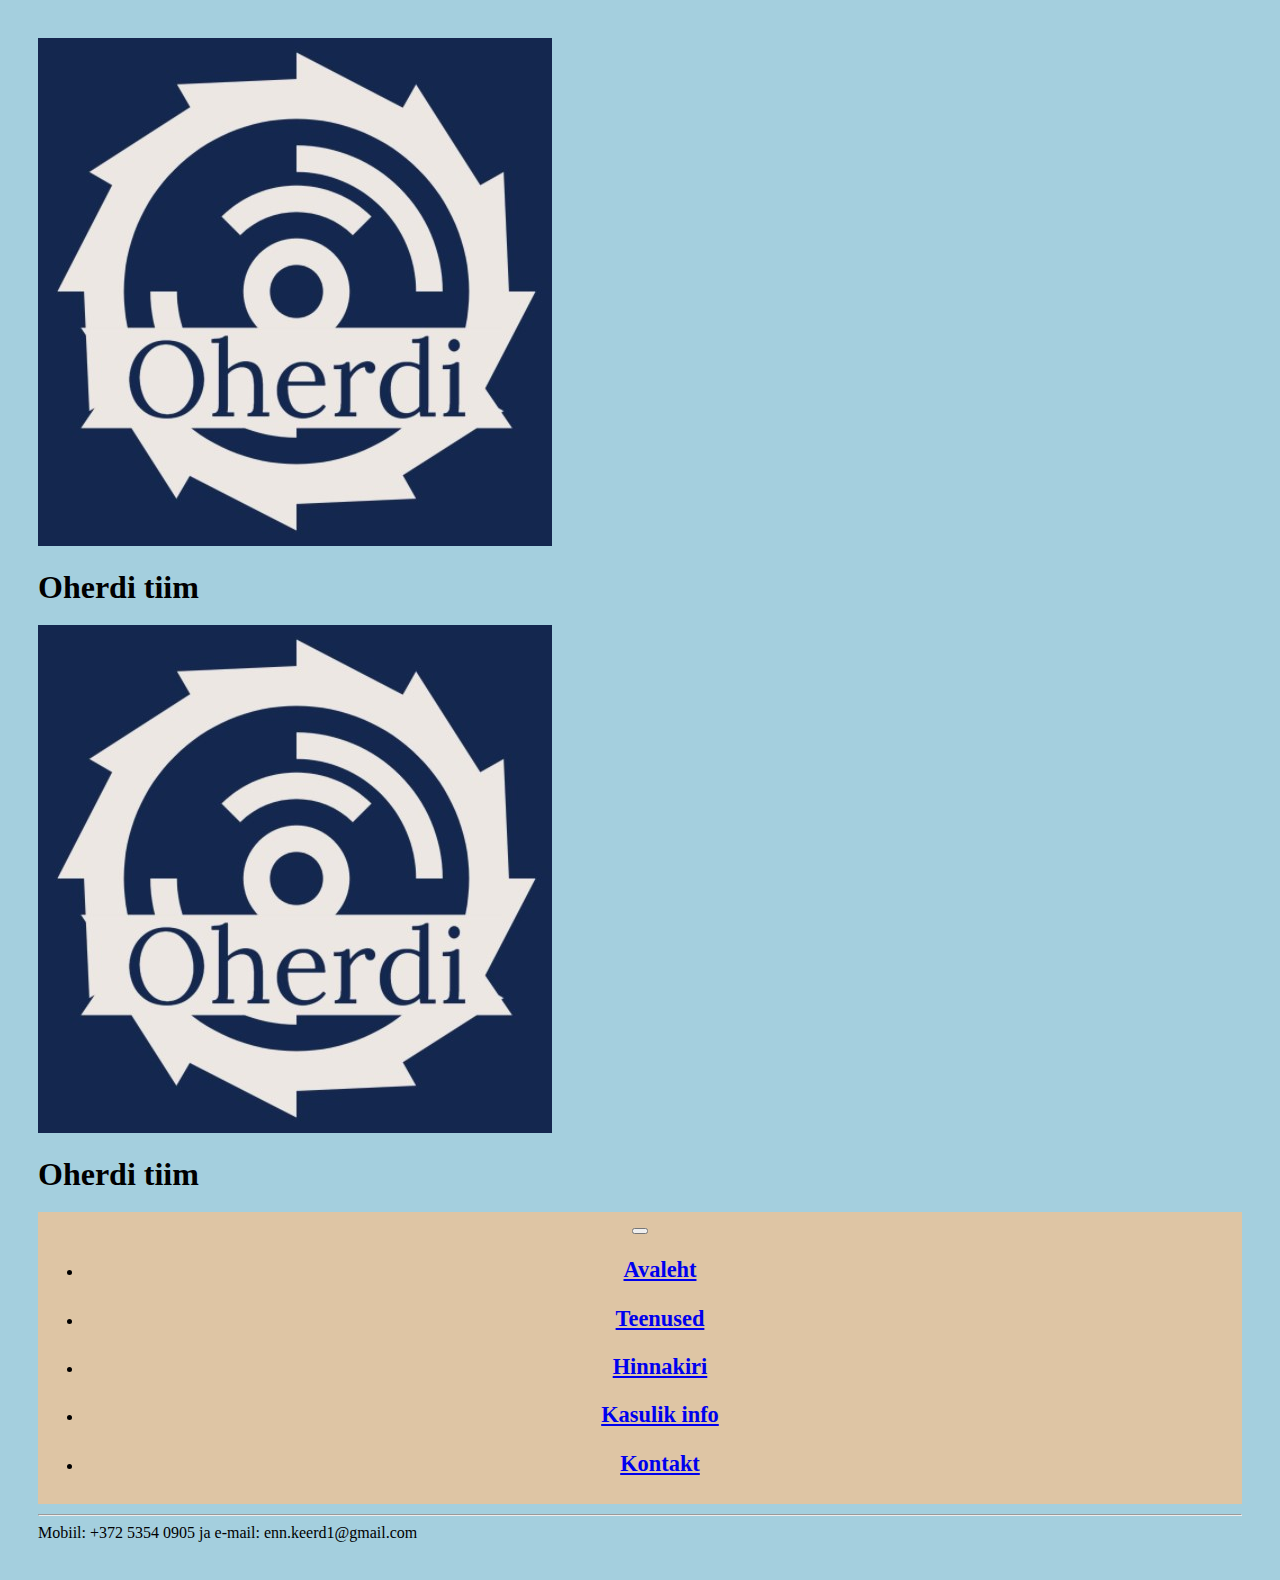
<file: index.html>
<!DOCTYPE html>
<html lang="en">

<head>
    <title>Oherdi tiim</title>
    <meta name="keywords" content="teemantpuurimine,oherdi tiim, teemantsaagimine" />
    <meta name="author" content="Triin Latti" />
    <meta charset="UTF-8" />
    <meta name="viewport" content="width=device-width, initial-scale=1, shrink-to-fit=no">
    <!-- Bootstrap 4 CSS -->
    <link rel="stylesheet" href="https://cdn.jsdelivr.net/npm/bootstrap@4.6.0/dist/css/bootstrap.min.css"
        integrity="sha384-B0vP5xmATw1+K9KRQjQERJvTumQW0nPEzvF6L/Z6nronJ3oUOFUFpCjEUQouq2+l" crossorigin="anonymous">
    <!-- Local CSS -->
    <link href="style.css" rel="stylesheet" type="text/css">
</head>

<body>
    <div class="container">
        <div class="row align-items-center mt-4">
            <div class=".d-block col-12 d-sm-none">
                <img src="logo.jpg" class="w-100" alt="Logo">
                <h1> Oherdi tiim</h1>
            </div>
            <div class="d-none col-sm-6 d-sm-block">
                <img src="logo.jpg" class="img-fluid" alt="Logo">
            </div>
            <div class="col-12 col-sm-6">
                <h1 class="d-none d-sm-block"> Oherdi tiim</h1>
                <nav class="navbar navbar-expand-lg navbar navbar-light">
                                
                    <button class="navbar-toggler" type="button" data-toggle="collapse" data-target="#minuMenyy" aria-expanded="false">
                      <span class="navbar-toggler-icon"></span>
                    </button>
                 
                  <div class="collapse navbar-collapse" id="minuMenyy">
                    <ul class="navbar-nav flex-column">
                      <li class="nav-item active">
                        <a class="nav-link" href="index.html"><h3>Avaleht</h3></a>
                      </li>
                      <li class="nav-item">
                        <a class="nav-link" href="teenused.html"><h3>Teenused</h3></a>
                      </li>
                      <li class="nav-item">
                        <a class="nav-link" href="hinnakiri.html"><h3>Hinnakiri</h3></a>
                      </li>
                      <li class="nav-item">
                        <a class="nav-link" href="kasulik_info.html"><h3>Kasulik info</h3></a>
                      </li>
                      <li class="nav-item">
                        <a class="nav-link" href="kontakt.html"><h3>Kontakt</h3></a>
                      </li>
                    </ul>
                  </div>
                </nav>            
            </div>
        </div>
    </div>
    <hr>

    <div class="container text-center">
        <footer>
            Mobiil: +372 5354 0905 ja e-mail: enn.keerd1@gmail.com
        </footer>
    </div>

    <script src="https://code.jquery.com/jquery-3.5.1.slim.min.js"
        integrity="sha384-DfXdz2htPH0lsSSs5nCTpuj/zy4C+OGpamoFVy38MVBnE+IbbVYUew+OrCXaRkfj"
        crossorigin="anonymous"></script>
    <script src="https://cdn.jsdelivr.net/npm/bootstrap@4.5.3/dist/js/bootstrap.bundle.min.js"
        integrity="sha384-ho+j7jyWK8fNQe+A12Hb8AhRq26LrZ/JpcUGGOn+Y7RsweNrtN/tE3MoK7ZeZDyx"
        crossorigin="anonymous"></script>

</body>

</html>
</file>
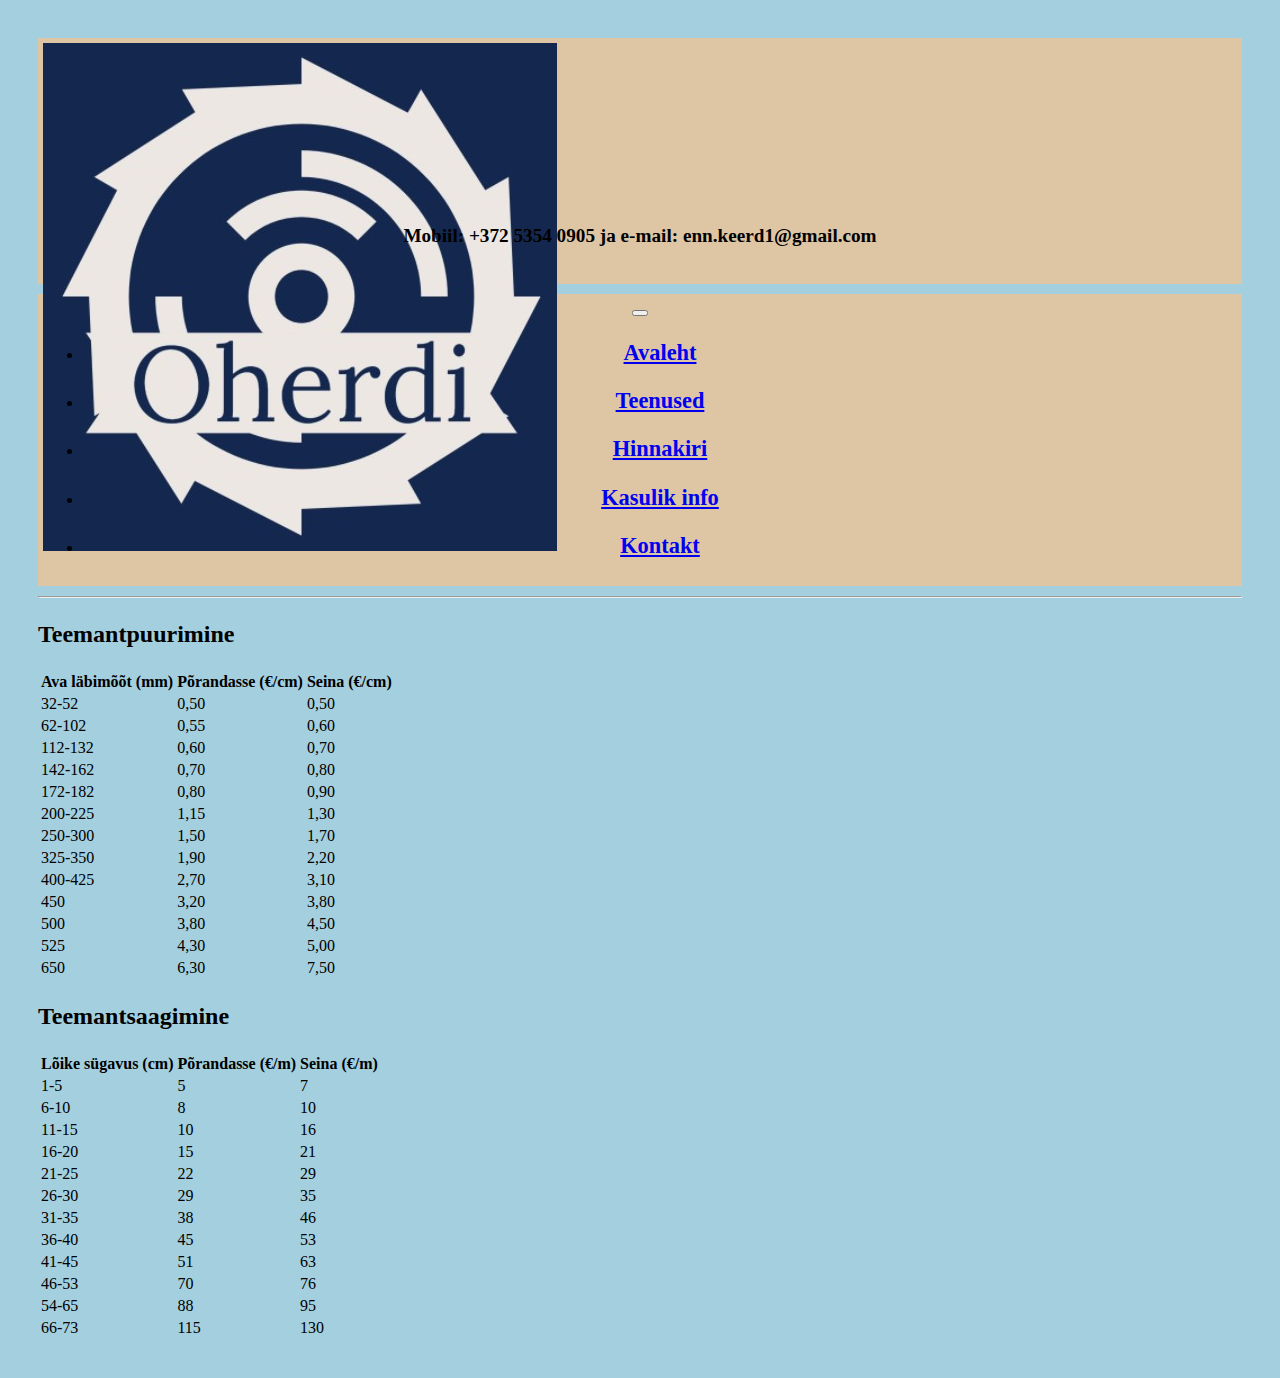
<file: hinnakiri.html>
<!DOCTYPE html>
<html lang="en">

    <head>
        <title>Oherdi tiim</title>
        <meta name="keywords" content="teemantpuurimine,oherdi tiim, teemantsaagimine" />
        <meta name="author" content="Triin Latti" />
        <meta name="viewport" content="width=device-width, initial-scale=1.0">
        <meta charset="UTF-8" />
      <!-- Bootstrap 4 CSS -->
      <link rel="stylesheet" href="https://cdn.jsdelivr.net/npm/bootstrap@4.6.0/dist/css/bootstrap.min.css" integrity="sha384-B0vP5xmATw1+K9KRQjQERJvTumQW0nPEzvF6L/Z6nronJ3oUOFUFpCjEUQouq2+l" crossorigin="anonymous">
      <!-- Local CSS -->
      <link href="style.css" rel="stylesheet" type="text/css">
    </head>
    
    <body>
        <div class="header container">
            <div class="row flex-sm-row-reverse flex-sm-row align-items-end">
              <div class="col col-12 col-sm-2 align-self-end logo mb-3 mx-auto d-block">
                 <img src="logo.jpg"  class="img-fluid" alt="Logo">
              </div>
              <div class="col col-12 col-sm-10 font-weight-bolder">
                <h5>Mobiil: +372 5354 0905 ja e-mail: enn.keerd1@gmail.com</h5>
              </div>
              
            </div>
        </div>

        <div class="container">
            <div class="row ">
              
                <nav class="navbar navbar-expand-lg navbar navbar-light w-100 mx-auto">
                              
                  <button class="navbar-toggler" type="button" data-toggle="collapse" data-target="#minuMenyy" aria-expanded="false">
                    <span class="navbar-toggler-icon"></span>
                  </button>
             
            <div class="collapse navbar-collapse" id="minuMenyy">
                <ul class="navbar-nav">
                    <li class="nav-item active">
                        <a class="nav-link" href="index.html"><h3>Avaleht</h3></a>
                      </li>
                      <li class="nav-item">
                        <a class="nav-link" href="teenused.html"><h3>Teenused</h3></a>
                      </li>
                      <li class="nav-item">
                        <a class="nav-link" href="hinnakiri.html"><h3>Hinnakiri</h3></a>
                      </li>
                      <li class="nav-item">
                        <a class="nav-link" href="kasulik_info.html"><h3>Kasulik info</h3></a>
                      </li>
                      <li class="nav-item">
                        <a class="nav-link" href="kontakt.html"><h3>Kontakt</h3></a>
                      </li>
                </ul>
            </div>
            </nav>            
                </div>
            </div>
      </div>
    <hr>
    <div class="container">
        <div class="row">
            <div class="col-12  mb-5 table-responsive">
    <h2>Teemantpuurimine</h2>
        <table class="table table-bordered table-sm">
            <thead class="thead-light">
            <tr>
                <th>Ava läbimõõt (mm)</th>
                <th>Põrandasse (€/cm)</th>
                <th>Seina (€/cm)</th>
            </tr>
            </thead>
            <tbody>
            <tr>
                <td>32-52</td>
                <td>0,50</td>
                <td>0,50</td>
            </tr>
            <tr>
                <td>62-102</td>
                <td>0,55</td>
                <td>0,60</td>
            </tr>
            <tr>
                <td>112-132</td>
                <td>0,60</td>
                <td>0,70</td>
            </tr>
            <tr>
                <td>142-162</td>
                <td>0,70</td>
                <td>0,80</td>
            </tr>
            <tr>
                <td>172-182</td>
                <td>0,80</td>
                <td>0,90</td>
            </tr>
            <tr>
                <td>200-225</td>
                <td>1,15</td>
                <td>1,30</td>
            </tr>
            <tr>
                <td>250-300</td>
                <td>1,50</td>
                <td>1,70</td>
            </tr>
            <tr>
                <td>325-350</td>
                <td>1,90</td>
                <td>2,20</td>
            </tr>
            <tr>
                <td>400-425</td>
                <td>2,70</td>
                <td>3,10</td>
            </tr>
            <tr>
                <td>450</td>
                <td>3,20</td>
                <td>3,80</td>
            </tr>
            <tr>
                <td>500</td>
                <td>3,80</td>
                <td>4,50</td>
            </tr>
            <tr>
                <td>525</td>
                <td>4,30</td>
                <td>5,00</td>
            </tr>
            <tr>
                    <td>650</td>
                    <td>6,30</td>
                    <td>7,50</td>
            </tr>
            </tbody>
        </table>
        </div>
        </div>
        </div>
       
    <div class="container">
        <div class="row">
            <div class="col-12  mb-5 table-responsive">
                        
    <h2>Teemantsaagimine</h2>
    <table class="table table-bordered">
        <thead class="thead-light">
            <tr>
                <th>Lõike sügavus (cm)</th>
                <th>Põrandasse (€/m)</th>
                <th>Seina (€/m)</th>
            </tr>
        </thead>
        <tbody>
            <tr>
                <td>1-5</td>
                <td>5</td>
                <td>7</td>
            </tr>
            <tr>
                <td>6-10</td>
                <td>8</td>
                <td>10</td>
            </tr>
            <tr>
                <td>11-15</td>
                <td>10</td>
                <td>16</td>
            </tr>
            <tr>
                <td>16-20</td>
                <td>15</td>
                <td>21</td>
            </tr>
            <tr>
                <td>21-25</td>
                <td>22</td>
                <td>29</td>
            </tr>
            <tr>
                <td>26-30</td>
                <td>29</td>
                <td>35</td>
            </tr>
            <tr>
                <td>31-35</td>
                <td>38</td>
                <td>46</td>
            </tr>
            <tr>
                <td>36-40</td>
                <td>45</td>
                <td>53</td>
            </tr>
            <tr>
                <td>41-45</td>
                <td>51</td>
                <td>63</td>
            </tr>
            <tr>
                <td>46-53</td>
                <td>70</td>
                <td>76</td>
            </tr>
            <tr>
                <td>54-65</td>
                <td>88</td>
                <td>95</td>
            </tr>
            <tr>
                <td>66-73</td>
                <td>115</td>
                <td>130</td>
            </tr>
        </tbody>   
        </table>
            </div>
        </div>
    </div>

    <script src="https://code.jquery.com/jquery-3.5.1.slim.min.js" integrity="sha384-DfXdz2htPH0lsSSs5nCTpuj/zy4C+OGpamoFVy38MVBnE+IbbVYUew+OrCXaRkfj" crossorigin="anonymous"></script>
    <script src="https://cdn.jsdelivr.net/npm/bootstrap@4.5.3/dist/js/bootstrap.bundle.min.js" integrity="sha384-ho+j7jyWK8fNQe+A12Hb8AhRq26LrZ/JpcUGGOn+Y7RsweNrtN/tE3MoK7ZeZDyx" crossorigin="anonymous"></script>
</body>
</html>
</file>
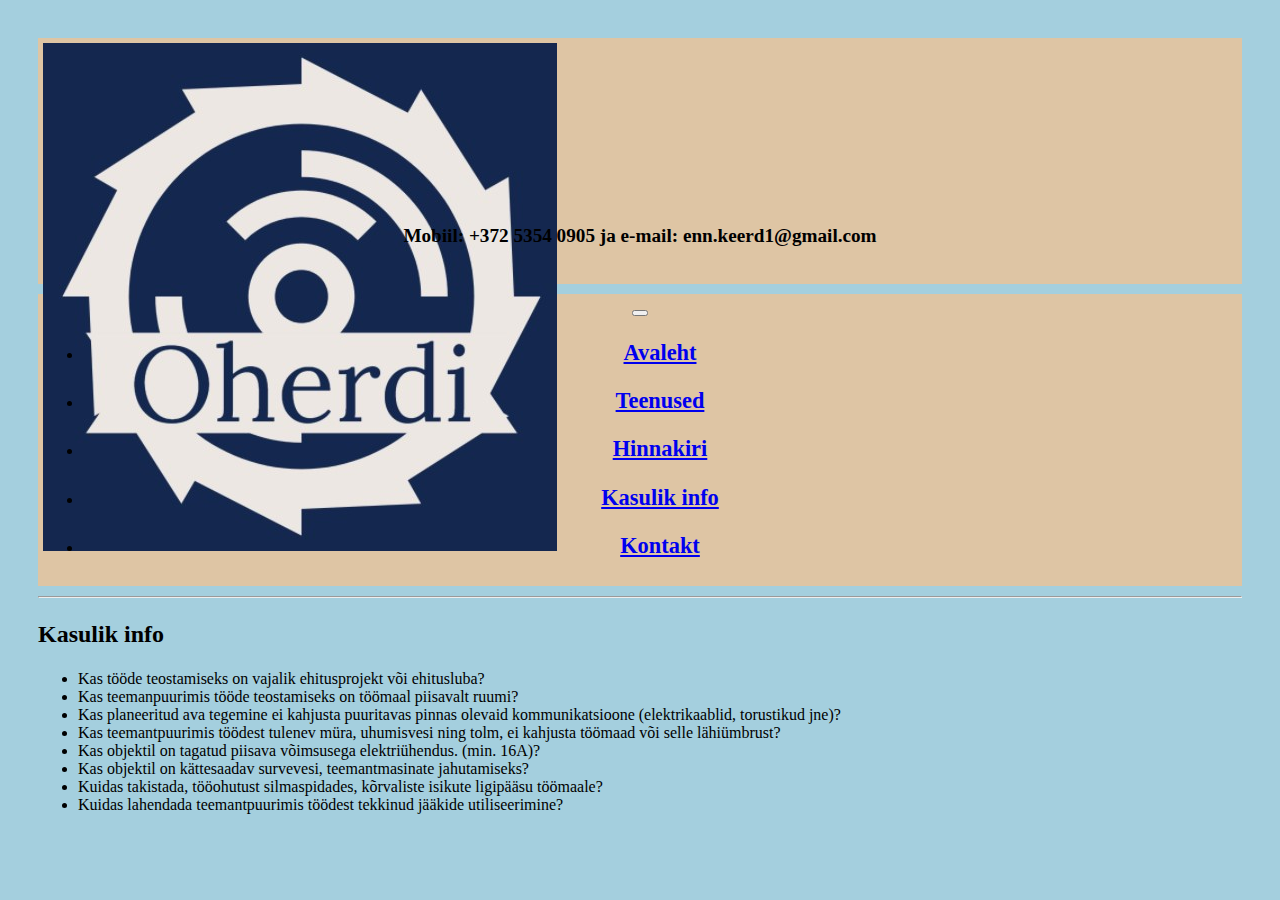
<file: kasulik_info.html>
<!DOCTYPE html>
<html lang="en">

<head>
    <title>Oherdi tiim</title>
    <meta name="keywords" content="teemantpuurimine,oherdi tiim, teemantsaagimine" />
    <meta name="author" content="Triin Latti" />
    <meta name="viewport" content="width=device-width, initial-scale=1.0">
    <meta charset="UTF-8" />
<!-- Bootstrap 4 CSS -->
<link rel="stylesheet" href="https://cdn.jsdelivr.net/npm/bootstrap@4.6.0/dist/css/bootstrap.min.css" integrity="sha384-B0vP5xmATw1+K9KRQjQERJvTumQW0nPEzvF6L/Z6nronJ3oUOFUFpCjEUQouq2+l" crossorigin="anonymous">
<!-- Local CSS -->
<link href="style.css" rel="stylesheet" type="text/css">
</head>
<body>
  <div class="header container">
    <div class="row flex-sm-row-reverse flex-sm-row align-items-end">
      <div class="col col-12 col-sm-2 align-self-end logo mb-3 mx-auto d-block">
         <img src="logo.jpg"  class="img-fluid" alt="Logo">
      </div>
      <div class="col col-12 col-sm-10 font-weight-bolder">
        <h5>Mobiil: +372 5354 0905 ja e-mail: enn.keerd1@gmail.com</h5>
      </div>
      
    </div>
</div>
<div class="container">
  <div class="row ">
    
      <nav class="navbar navbar-expand-lg navbar navbar-light w-100 mx-auto">
                    
        <button class="navbar-toggler" type="button" data-toggle="collapse" data-target="#minuMenyy" aria-expanded="false">
          <span class="navbar-toggler-icon"></span>
        </button>
         
          <div class="collapse navbar-collapse" id="minuMenyy">
            <ul class="navbar-nav">
              <li class="nav-item active">
                <a class="nav-link" href="index.html"><h3>Avaleht</h3></a>
              </li>
              <li class="nav-item">
                <a class="nav-link" href="teenused.html"><h3>Teenused</h3></a>
              </li>
              <li class="nav-item">
                <a class="nav-link" href="hinnakiri.html"><h3>Hinnakiri</h3></a>
              </li>
              <li class="nav-item">
                <a class="nav-link" href="kasulik_info.html"><h3>Kasulik info</h3></a>
              </li>
              <li class="nav-item">
                <a class="nav-link" href="kontakt.html"><h3>Kontakt</h3></a>
              </li>
            </ul>
          </div>
        </nav>            
    </div>
    <hr>
    <div class="container">
        <div class="row">
            <div class="col-12 col-md-6">
    <h2>Kasulik info</h2>
    <ul>
        <li>Kas tööde teostamiseks on vajalik ehitusprojekt või ehitusluba?</li>
        <li>Kas teemanpuurimis tööde teostamiseks on töömaal piisavalt ruumi?</li>
        <li>Kas planeeritud ava tegemine ei kahjusta puuritavas pinnas olevaid kommunikatsioone (elektrikaablid, torustikud jne)?</li>
        <li>Kas teemantpuurimis töödest tulenev müra, uhumisvesi ning tolm, ei kahjusta töömaad või selle lähiümbrust?</li>
        <li>Kas objektil on tagatud piisava võimsusega elektriühendus. (min. 16A)?</li>
        <li>Kas objektil on kättesaadav survevesi, teemantmasinate jahutamiseks?</li>
        <li>Kuidas takistada, tööohutust silmaspidades, kõrvaliste isikute ligipääsu töömaale?</li>
        <li>Kuidas lahendada teemantpuurimis töödest tekkinud jääkide utiliseerimine?</li>
    </ul>
</div>
</div>
</div>
    <script src="https://code.jquery.com/jquery-3.5.1.slim.min.js" integrity="sha384-DfXdz2htPH0lsSSs5nCTpuj/zy4C+OGpamoFVy38MVBnE+IbbVYUew+OrCXaRkfj" crossorigin="anonymous"></script>
    <script src="https://cdn.jsdelivr.net/npm/bootstrap@4.5.3/dist/js/bootstrap.bundle.min.js" integrity="sha384-ho+j7jyWK8fNQe+A12Hb8AhRq26LrZ/JpcUGGOn+Y7RsweNrtN/tE3MoK7ZeZDyx" crossorigin="anonymous"></script>
</body>
</html>
</file>
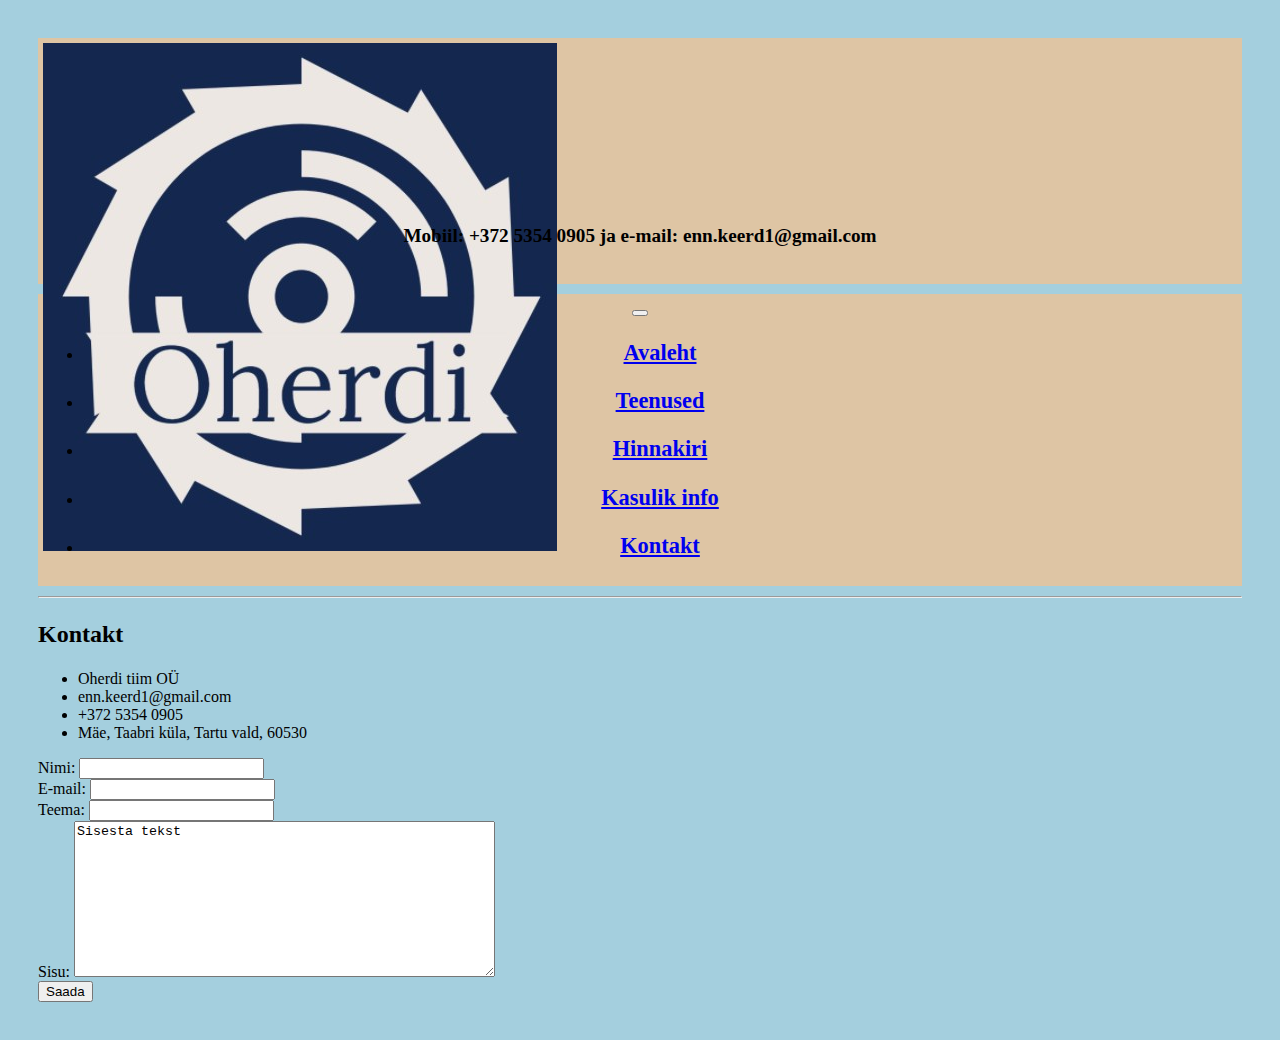
<file: kontakt.html>
<!DOCTYPE html>
<html lang="en">

<head>
    <title>Oherdi tiim</title>
    <meta name="keywords" content="teemantpuurimine,oherdi tiim, teemantsaagimine" />
    <meta name="author" content="Triin Latti" />
    <meta name="viewport" content="width=device-width, initial-scale=1.0">
    <meta charset="UTF-8" />
    <!-- Bootstrap 4 CSS -->
    <link rel="stylesheet" href="https://cdn.jsdelivr.net/npm/bootstrap@4.6.0/dist/css/bootstrap.min.css" integrity="sha384-B0vP5xmATw1+K9KRQjQERJvTumQW0nPEzvF6L/Z6nronJ3oUOFUFpCjEUQouq2+l" crossorigin="anonymous">
    <!-- Local CSS -->
    <link href="style.css" rel="stylesheet" type="text/css">
</head>
<body>
  <div class="header container">
    <div class="row flex-sm-row-reverse flex-sm-row align-items-end">
      <div class="col col-12 col-sm-2 align-self-end logo mb-3 mx-auto d-block">
         <img src="logo.jpg"  class="img-fluid" alt="Logo">
      </div>
      <div class="col col-12 col-sm-10 font-weight-bolder">
        <h5>Mobiil: +372 5354 0905 ja e-mail: enn.keerd1@gmail.com</h5>
      </div>
      
    </div>
</div>
<div class="container">
  <div class="row ">
    
      <nav class="navbar navbar-expand-lg navbar navbar-light w-100 mx-auto">
                    
        <button class="navbar-toggler" type="button" data-toggle="collapse" data-target="#minuMenyy" aria-expanded="false">
          <span class="navbar-toggler-icon"></span>
        </button>

          <div class="collapse navbar-collapse" id="minuMenyy">
            <ul class="navbar-nav">
              <li class="nav-item active">
                <a class="nav-link" href="index.html"><h3>Avaleht</h3></a>
              </li>
              <li class="nav-item">
                <a class="nav-link" href="teenused.html"><h3>Teenused</h3></a>
              </li>
              <li class="nav-item">
                <a class="nav-link" href="hinnakiri.html"><h3>Hinnakiri</h3></a>
              </li>
              <li class="nav-item">
                <a class="nav-link" href="kasulik_info.html"><h3>Kasulik info</h3></a>
              </li>
              <li class="nav-item">
                <a class="nav-link" href="kontakt.html"><h3>Kontakt</h3></a>
              </li>
            </ul>
          </div>
        </nav>            
    </div>
    <hr>
    <div class="container">
        <div class="row">
            <div class="col-12 col-sm-6">
                <h2>Kontakt</h2>
                <ul>
                    <li>Oherdi tiim OÜ</li>
                    <li>enn.keerd1@gmail.com</li>
                    <li>+372 5354 0905</li>
                    <li>Mäe, Taabri küla, Tartu vald, 60530</li>
                </ul>
            </div>
            <div class="col-12 col-sm-6">
                <form action="#" method="post">
                    <label>Nimi: </label><input type="text"><br>
                    <label>E-mail: </label><input type="email"><br>
                    <label>Teema: </label><input type="text"><br>
                    <label>Sisu: </label><textarea rows="10" cols="50">Sisesta tekst</textarea><br>
                    <input value="Saada" name="reg" type="submit">
                </form>
            </div>
        </div>
    </div>

<script src="https://code.jquery.com/jquery-3.5.1.slim.min.js" integrity="sha384-DfXdz2htPH0lsSSs5nCTpuj/zy4C+OGpamoFVy38MVBnE+IbbVYUew+OrCXaRkfj" crossorigin="anonymous"></script>
    <script src="https://cdn.jsdelivr.net/npm/bootstrap@4.5.3/dist/js/bootstrap.bundle.min.js" integrity="sha384-ho+j7jyWK8fNQe+A12Hb8AhRq26LrZ/JpcUGGOn+Y7RsweNrtN/tE3MoK7ZeZDyx" crossorigin="anonymous"></script>
</body>
</html>
</file>
<file: style.css>
/* DESKTOP */

@media (min-width: 576px) {
	
	p {
		font-size: 0.8em;
	}

	h5 {
		font-size: 1.2em;
	}

	h3 {
		font-size: 1.4em;
	}

  }

/* MOBIIL */
@media (max-width: 576px) {
	
	p {
		font-size: 1em;
	}

	h5 {
		font-size: 1.5em;
	}

	h3 {
		font-size: 1.7em;
	}

  }



.header {
	background-color: #dec5a4;
	padding:5px;
	margin-bottom: 10px;
	text-align: center;
	
}
.logo {
	max-height: 150px ;
	max-width: 150px ;
	
}

.navbar {
	margin-bottom:10px;
	padding:5px;
	background-color:#dec5a4;
	text-align: center;
	font-weight: bold;

}

body {
    background-color: #a4cfde;
    padding:30px;
}

h1{
	font-size:32px;
	line-height:32px;
}

h2{
	font-size:24px;
	line-height:32px;
}

#teenused dt dd{
    font-size: 18px;
    text-decoration: underline;
}

#hinnakiri tr {
	border-bottom: 2px solid;
}
</file>
